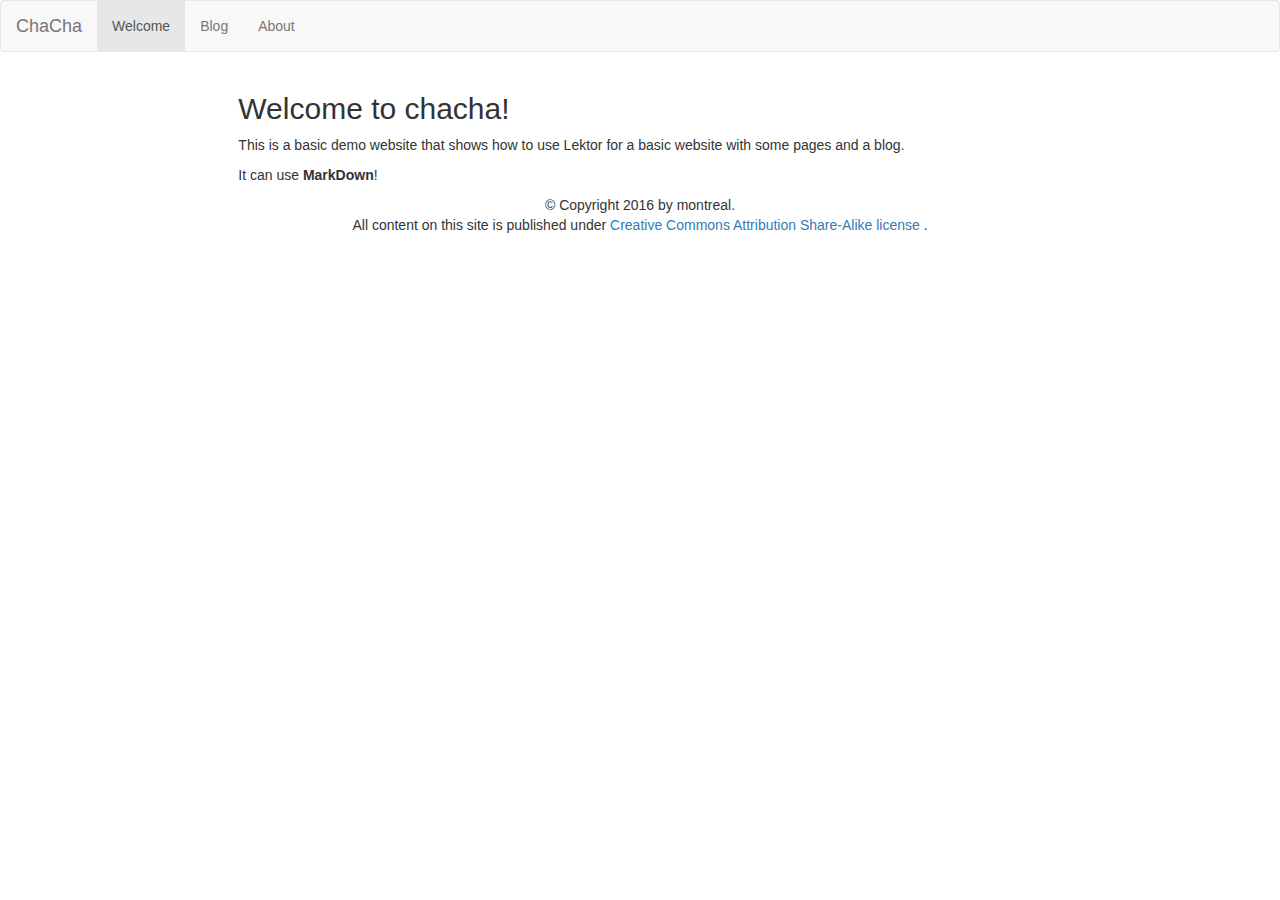
<file: index.html>
<!doctype html>
<meta charset="utf-8">
<link rel="stylesheet" href="./static/style.css">
<link rel="stylesheet" href="http://maxcdn.bootstrapcdn.com/bootstrap/3.3.6/css/bootstrap.min.css">


<script src="https://ajax.googleapis.com/ajax/libs/jquery/1.12.2/jquery.min.js"></script>
<script src="http://maxcdn.bootstrapcdn.com/bootstrap/3.3.6/js/bootstrap.min.js"></script>
<script src='https://cdn.mathjax.org/mathjax/latest/MathJax.js?config=TeX-AMS-MML_HTMLorMML'></script>
    <script type="text/x-mathjax-config">
        MathJax.Hub.Config({tex2jax: {inlineMath:[['$', '$'], ['\\(', '\\)']]}});
    </script>

<title>Welcome to chacha! | chacha</title>
<body class="my-font">
  <header>
    <nav class="navbar navbar-default">
      <div class="container-fluid">
        <div class="navbar-header">
      <button type="button" class="navbar-toggle collapsed" data-toggle="collapse" data-target="#bs-example-navbar-collapse-1" aria-expanded="false">
        <span class="sr-only">Toggle navigation</span>
        <span class="icon-bar"></span>
        <span class="icon-bar"></span>
        <span class="icon-bar"></span>
      </button>
      <a class="navbar-brand" href="./">ChaCha</a>
      </div>
      <ul class="nav navbar-nav">
        <li class="active"><a href="./">Welcome</a></li>
        
          <li><a href="./blog/">Blog</a></li>
        
          <li><a href="./about/">About</a></li>
        
      </ul>
    </div>
    </nav>
  </header>
  <div class="container-fluid">
    <div class="col-md-2"></div>
    <div class="col-md-8 text-justify">
      
  <h2>Welcome to chacha!</h2>
  <p>This is a basic demo website that shows how to use Lektor for a basic
website with some pages and a blog.</p>
<p>It can use <strong>MarkDown</strong>!</p>


    </div>

    <footer>
      <div class="col-md-12">
        <div class="text-center">
          &copy; Copyright 2016 by montreal. <br>
          All content on this site is published under
          <a href="http://creativecommons.org/licenses/by-sa/4.0/">
          Creative Commons Attribution Share-Alike license  
          </a>.
        </div>
      </div>
    </footer>
  </div>
</body>
</file>
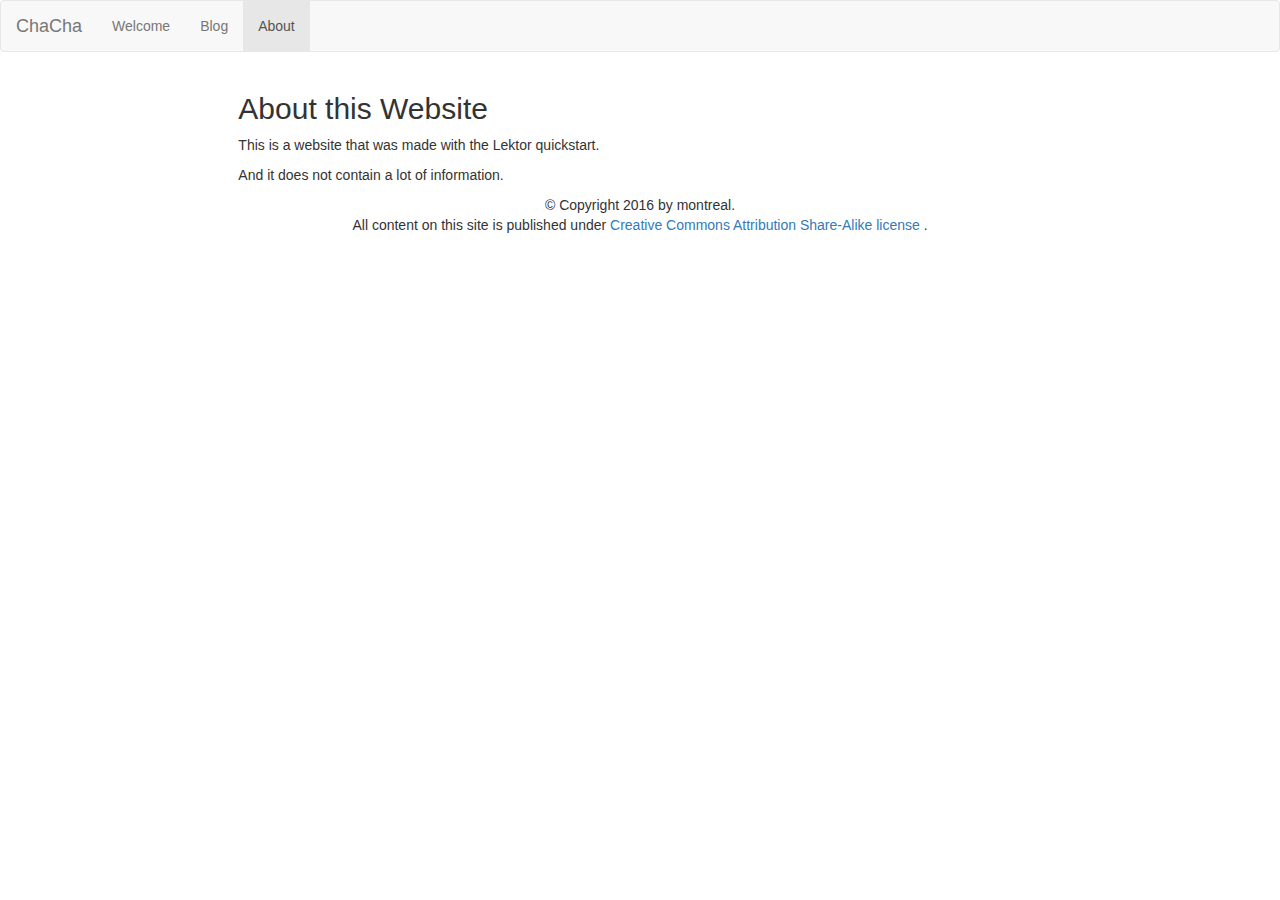
<file: about/index.html>
<!doctype html>
<meta charset="utf-8">
<link rel="stylesheet" href="../static/style.css">
<link rel="stylesheet" href="http://maxcdn.bootstrapcdn.com/bootstrap/3.3.6/css/bootstrap.min.css">


<script src="https://ajax.googleapis.com/ajax/libs/jquery/1.12.2/jquery.min.js"></script>
<script src="http://maxcdn.bootstrapcdn.com/bootstrap/3.3.6/js/bootstrap.min.js"></script>
<script src='https://cdn.mathjax.org/mathjax/latest/MathJax.js?config=TeX-AMS-MML_HTMLorMML'></script>
    <script type="text/x-mathjax-config">
        MathJax.Hub.Config({tex2jax: {inlineMath:[['$', '$'], ['\\(', '\\)']]}});
    </script>

<title>About this Website | chacha</title>
<body class="my-font">
  <header>
    <nav class="navbar navbar-default">
      <div class="container-fluid">
        <div class="navbar-header">
      <button type="button" class="navbar-toggle collapsed" data-toggle="collapse" data-target="#bs-example-navbar-collapse-1" aria-expanded="false">
        <span class="sr-only">Toggle navigation</span>
        <span class="icon-bar"></span>
        <span class="icon-bar"></span>
        <span class="icon-bar"></span>
      </button>
      <a class="navbar-brand" href="../">ChaCha</a>
      </div>
      <ul class="nav navbar-nav">
        <li><a href="../">Welcome</a></li>
        
          <li><a href="../blog/">Blog</a></li>
        
          <li class="active"><a href="../about/">About</a></li>
        
      </ul>
    </div>
    </nav>
  </header>
  <div class="container-fluid">
    <div class="col-md-2"></div>
    <div class="col-md-8 text-justify">
      
  <h2>About this Website</h2>
  <p>This is a website that was made with the Lektor quickstart.</p>
<p>And it does not contain a lot of information.</p>


    </div>

    <footer>
      <div class="col-md-12">
        <div class="text-center">
          &copy; Copyright 2016 by montreal. <br>
          All content on this site is published under
          <a href="http://creativecommons.org/licenses/by-sa/4.0/">
          Creative Commons Attribution Share-Alike license  
          </a>.
        </div>
      </div>
    </footer>
  </div>
</body>
</file>
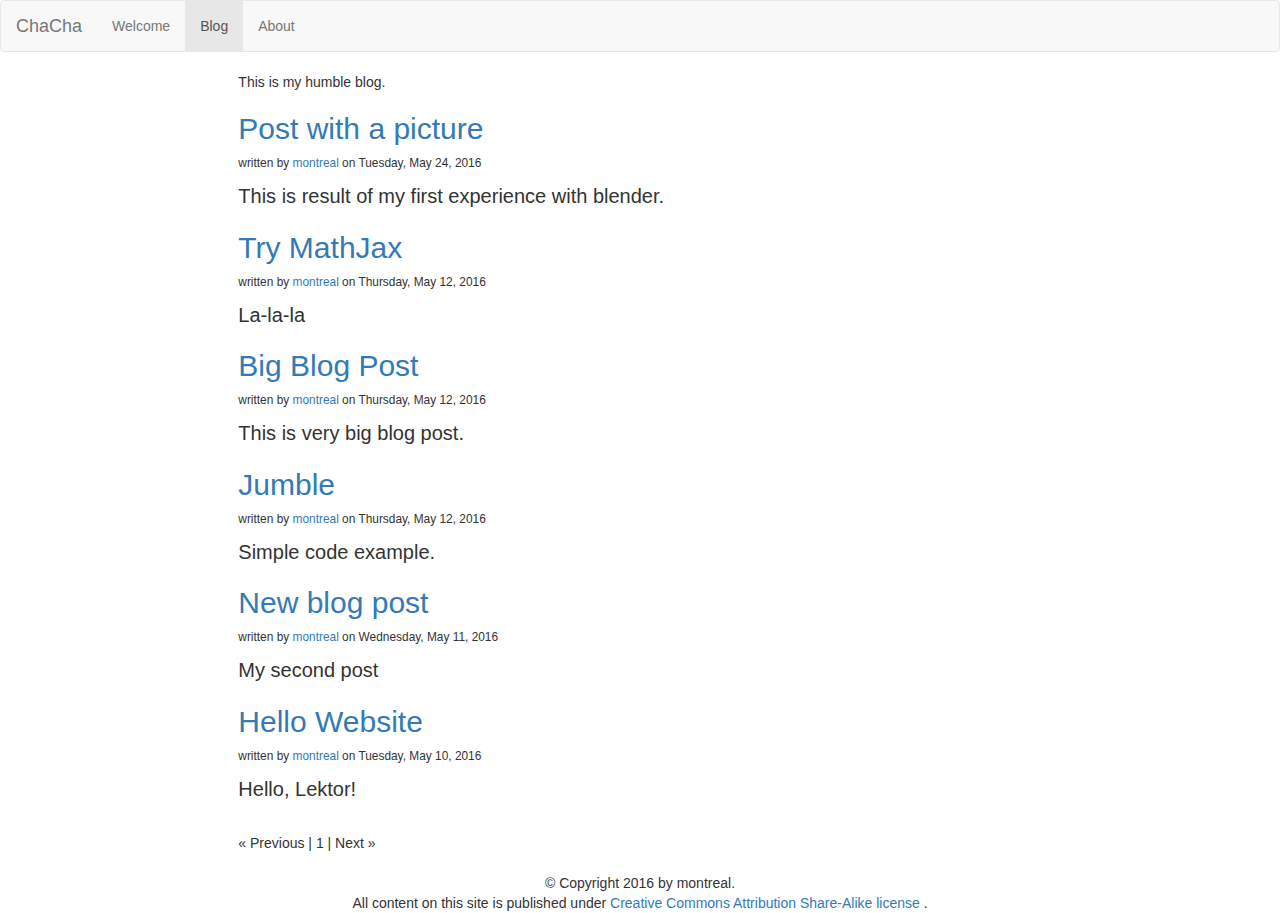
<file: blog/index.html>
<!doctype html>
<meta charset="utf-8">
<link rel="stylesheet" href="../static/style.css">
<link rel="stylesheet" href="http://maxcdn.bootstrapcdn.com/bootstrap/3.3.6/css/bootstrap.min.css">


<script src="https://ajax.googleapis.com/ajax/libs/jquery/1.12.2/jquery.min.js"></script>
<script src="http://maxcdn.bootstrapcdn.com/bootstrap/3.3.6/js/bootstrap.min.js"></script>
<script src='https://cdn.mathjax.org/mathjax/latest/MathJax.js?config=TeX-AMS-MML_HTMLorMML'></script>
    <script type="text/x-mathjax-config">
        MathJax.Hub.Config({tex2jax: {inlineMath:[['$', '$'], ['\\(', '\\)']]}});
    </script>

<title>Blog | chacha</title>
<body class="my-font">
  <header>
    <nav class="navbar navbar-default">
      <div class="container-fluid">
        <div class="navbar-header">
      <button type="button" class="navbar-toggle collapsed" data-toggle="collapse" data-target="#bs-example-navbar-collapse-1" aria-expanded="false">
        <span class="sr-only">Toggle navigation</span>
        <span class="icon-bar"></span>
        <span class="icon-bar"></span>
        <span class="icon-bar"></span>
      </button>
      <a class="navbar-brand" href="../">ChaCha</a>
      </div>
      <ul class="nav navbar-nav">
        <li><a href="../">Welcome</a></li>
        
          <li class="active"><a href="../blog/">Blog</a></li>
        
          <li><a href="../about/">About</a></li>
        
      </ul>
    </div>
    </nav>
  </header>
  <div class="container-fluid">
    <div class="col-md-2"></div>
    <div class="col-md-8 text-justify">
      
  <p>This is my humble blog.</p>

  
    
<div class="blog-post">
  
    <h2><a href="../blog/blog-with-a-picture/">Post with a picture</a></h2>
  

  <small>
    <p class="meta">
      written by
      
        <a href="https://twitter.com/_montreal__">montreal</a>
      
      on Tuesday, May 24, 2016
    </p>
  </small>
  <div class="my-blog-post">
    <div class="summary">
      <p>This is result of my first experience with blender.</p>

    </div>
    
  </div>
</div>

  
    
<div class="blog-post">
  
    <h2><a href="../blog/try-mathjax/">Try MathJax</a></h2>
  

  <small>
    <p class="meta">
      written by
      
        <a href="https://twitter.com/_montreal__">montreal</a>
      
      on Thursday, May 12, 2016
    </p>
  </small>
  <div class="my-blog-post">
    <div class="summary">
      <p>La-la-la</p>

    </div>
    
  </div>
</div>

  
    
<div class="blog-post">
  
    <h2><a href="../blog/big-blog-post/">Big Blog Post</a></h2>
  

  <small>
    <p class="meta">
      written by
      
        <a href="https://twitter.com/_montreal__">montreal</a>
      
      on Thursday, May 12, 2016
    </p>
  </small>
  <div class="my-blog-post">
    <div class="summary">
      <p>This is very big blog post.</p>

    </div>
    
  </div>
</div>

  
    
<div class="blog-post">
  
    <h2><a href="../blog/jumble/">Jumble</a></h2>
  

  <small>
    <p class="meta">
      written by
      
        <a href="https://twitter.com/_montreal__">montreal</a>
      
      on Thursday, May 12, 2016
    </p>
  </small>
  <div class="my-blog-post">
    <div class="summary">
      <p>Simple code example.</p>

    </div>
    
  </div>
</div>

  
    
<div class="blog-post">
  
    <h2><a href="../blog/new-blog-post/">New blog post</a></h2>
  

  <small>
    <p class="meta">
      written by
      
        <a href="https://twitter.com/_montreal__">montreal</a>
      
      on Wednesday, May 11, 2016
    </p>
  </small>
  <div class="my-blog-post">
    <div class="summary">
      <p>My second post</p>

    </div>
    
  </div>
</div>

  
    
<div class="blog-post">
  
    <h2><a href="../blog/first-post/">Hello Website</a></h2>
  

  <small>
    <p class="meta">
      written by
      
        <a href="https://twitter.com/_montreal__">montreal</a>
      
      on Tuesday, May 10, 2016
    </p>
  </small>
  <div class="my-blog-post">
    <div class="summary">
      <p>Hello, Lektor!</p>

    </div>
    
  </div>
</div>

  

  
  <div class="pagination">
    
      <span class="disabled">&laquo; Previous</span>
    
    | 1 |
    
      <span class="disabled">Next &raquo;</span>
    
  </div>


    </div>

    <footer>
      <div class="col-md-12">
        <div class="text-center">
          &copy; Copyright 2016 by montreal. <br>
          All content on this site is published under
          <a href="http://creativecommons.org/licenses/by-sa/4.0/">
          Creative Commons Attribution Share-Alike license  
          </a>.
        </div>
      </div>
    </footer>
  </div>
</body>
</file>
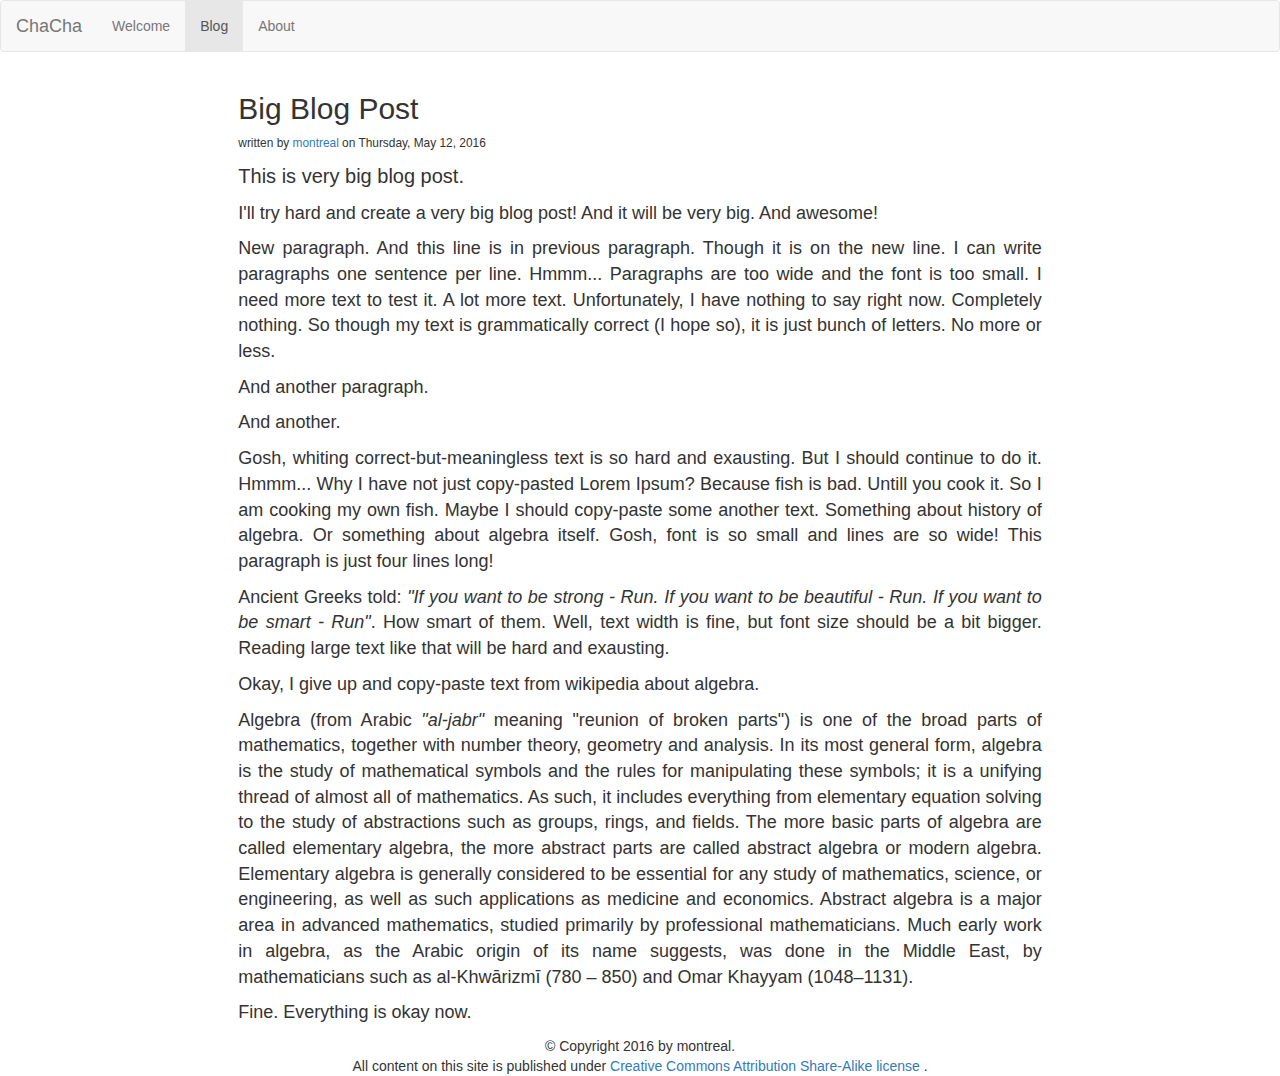
<file: blog/big-blog-post/index.html>
<!doctype html>
<meta charset="utf-8">
<link rel="stylesheet" href="../../static/style.css">
<link rel="stylesheet" href="http://maxcdn.bootstrapcdn.com/bootstrap/3.3.6/css/bootstrap.min.css">


<script src="https://ajax.googleapis.com/ajax/libs/jquery/1.12.2/jquery.min.js"></script>
<script src="http://maxcdn.bootstrapcdn.com/bootstrap/3.3.6/js/bootstrap.min.js"></script>
<script src='https://cdn.mathjax.org/mathjax/latest/MathJax.js?config=TeX-AMS-MML_HTMLorMML'></script>
    <script type="text/x-mathjax-config">
        MathJax.Hub.Config({tex2jax: {inlineMath:[['$', '$'], ['\\(', '\\)']]}});
    </script>

<title>Big Blog Post | chacha</title>
<body class="my-font">
  <header>
    <nav class="navbar navbar-default">
      <div class="container-fluid">
        <div class="navbar-header">
      <button type="button" class="navbar-toggle collapsed" data-toggle="collapse" data-target="#bs-example-navbar-collapse-1" aria-expanded="false">
        <span class="sr-only">Toggle navigation</span>
        <span class="icon-bar"></span>
        <span class="icon-bar"></span>
        <span class="icon-bar"></span>
      </button>
      <a class="navbar-brand" href="../../">ChaCha</a>
      </div>
      <ul class="nav navbar-nav">
        <li><a href="../../">Welcome</a></li>
        
          <li class="active"><a href="../../blog/">Blog</a></li>
        
          <li><a href="../../about/">About</a></li>
        
      </ul>
    </div>
    </nav>
  </header>
  <div class="container-fluid">
    <div class="col-md-2"></div>
    <div class="col-md-8 text-justify">
      
  
<div class="blog-post">
  
    <h2>Big Blog Post</h2>
  

  <small>
    <p class="meta">
      written by
      
        <a href="https://twitter.com/_montreal__">montreal</a>
      
      on Thursday, May 12, 2016
    </p>
  </small>
  <div class="my-blog-post">
    <div class="summary">
      <p>This is very big blog post.</p>

    </div>
    
      <p>I'll try hard and create a very big blog post!
And it will be very big.
And awesome!</p>
<p>New paragraph.
And this line is in previous paragraph.
Though it is on the new line.
I can write paragraphs one sentence per line.
Hmmm...
Paragraphs are too wide and the font is too small.
I need more text to test it.
A lot more text.
Unfortunately, I have nothing to say right now.
Completely nothing.
So though my text is grammatically correct (I hope so), it is just bunch of letters.
No more or less.</p>
<p>And another paragraph.</p>
<p>And another.</p>
<p>Gosh, whiting correct-but-meaningless text is so hard and exausting.
But I should continue to do it.
Hmmm...
Why I have not just copy-pasted Lorem Ipsum?
Because fish is bad.
Untill you cook it.
So I am cooking my own fish.
Maybe I should copy-paste some another text.
Something about history of algebra.
Or something about algebra itself.
Gosh, font is so small and lines are so wide!
This paragraph is  just four lines long!</p>
<p>Ancient Greeks told: <em>"If you want to be strong - Run. If you want to be beautiful - Run. If you want to be smart - Run"</em>.
How smart of them.
Well, text width is fine, but font size should be a bit bigger.
Reading large text like that will be hard and exausting.</p>
<p>Okay, I give up and copy-paste text from wikipedia about algebra.</p>
<p>Algebra (from Arabic <em>"al-jabr"</em> meaning "reunion of broken parts") is one of the broad parts of mathematics, together with number theory, geometry and analysis.
In its most general form, algebra is the study of mathematical symbols and the rules for manipulating these symbols; it is a unifying thread of almost all of mathematics.
As such, it includes everything from elementary equation solving to the study of abstractions such as groups, rings, and fields.
The more basic parts of algebra are called elementary algebra, the more abstract parts are called abstract algebra or modern algebra.
Elementary algebra is generally considered to be essential for any study of mathematics, science, or engineering, as well as such applications as medicine and economics.
Abstract algebra is a major area in advanced mathematics, studied primarily by professional mathematicians.
Much early work in algebra, as the Arabic origin of its name suggests, was done in the Middle East, by mathematicians such as al-Khwārizmī (780 – 850) and Omar Khayyam (1048–1131).</p>
<p>Fine.
Everything is okay now.</p>

      
    
  </div>
</div>


    </div>

    <footer>
      <div class="col-md-12">
        <div class="text-center">
          &copy; Copyright 2016 by montreal. <br>
          All content on this site is published under
          <a href="http://creativecommons.org/licenses/by-sa/4.0/">
          Creative Commons Attribution Share-Alike license  
          </a>.
        </div>
      </div>
    </footer>
  </div>
</body>
</file>
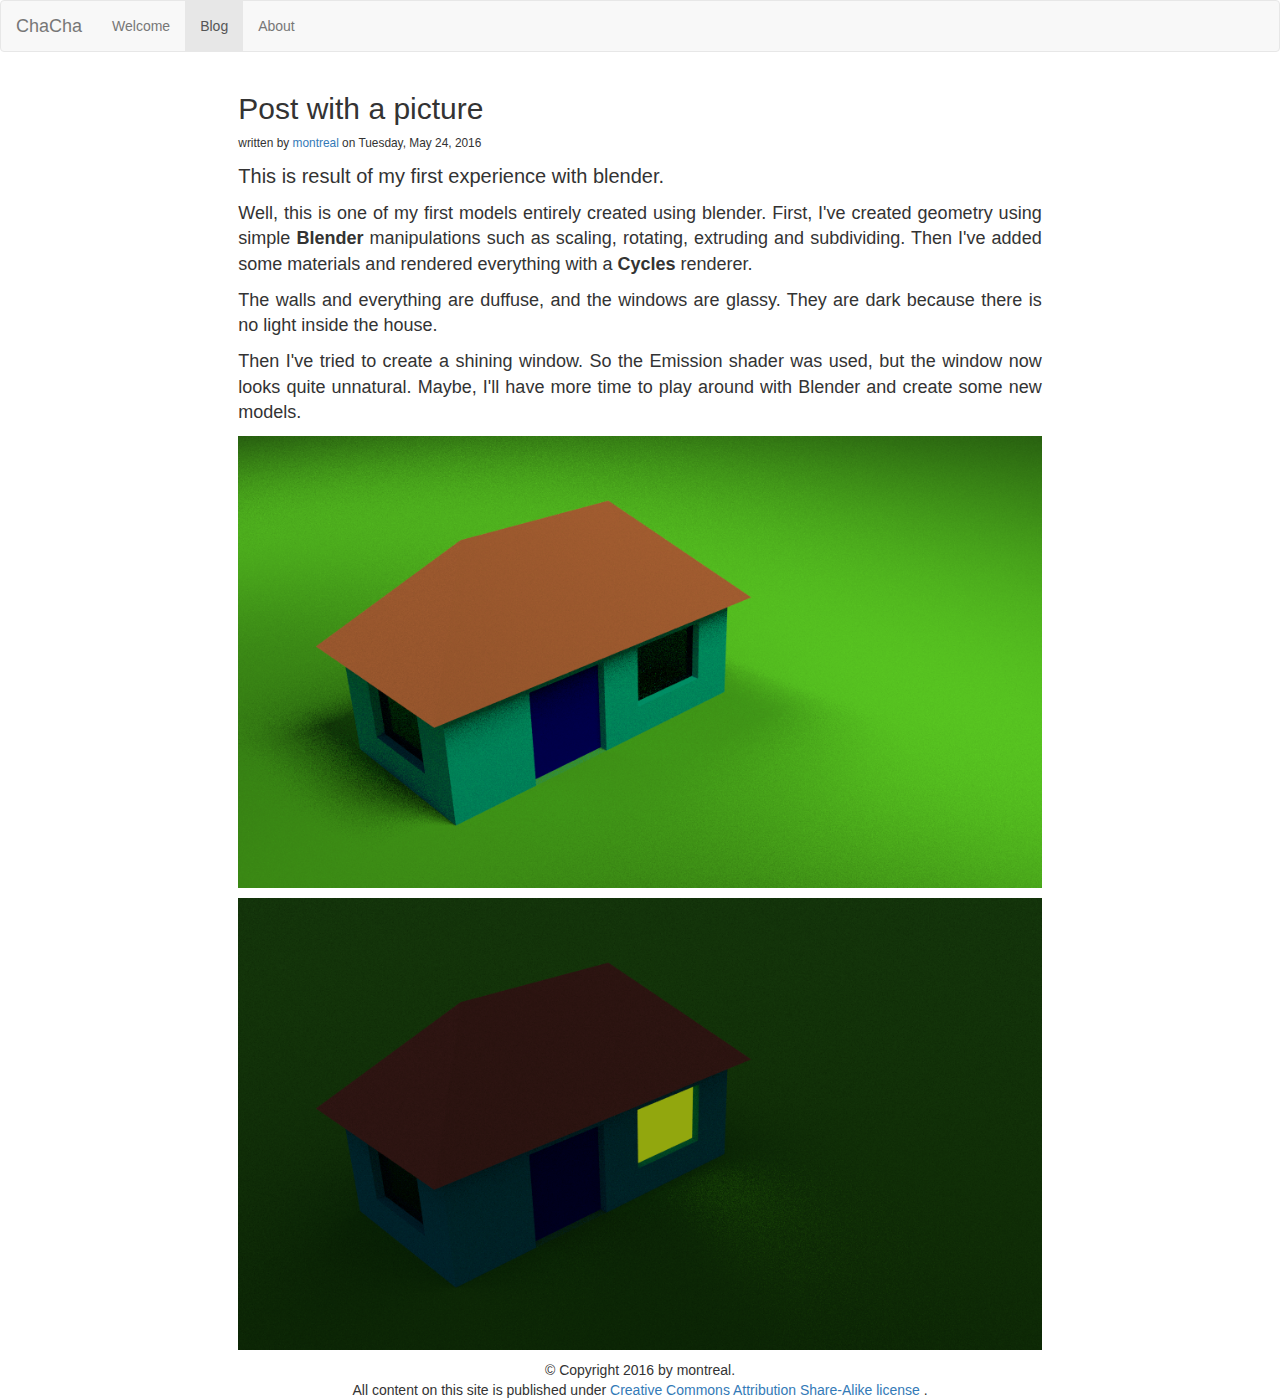
<file: blog/blog-with-a-picture/index.html>
<!doctype html>
<meta charset="utf-8">
<link rel="stylesheet" href="../../static/style.css">
<link rel="stylesheet" href="http://maxcdn.bootstrapcdn.com/bootstrap/3.3.6/css/bootstrap.min.css">


<script src="https://ajax.googleapis.com/ajax/libs/jquery/1.12.2/jquery.min.js"></script>
<script src="http://maxcdn.bootstrapcdn.com/bootstrap/3.3.6/js/bootstrap.min.js"></script>
<script src='https://cdn.mathjax.org/mathjax/latest/MathJax.js?config=TeX-AMS-MML_HTMLorMML'></script>
    <script type="text/x-mathjax-config">
        MathJax.Hub.Config({tex2jax: {inlineMath:[['$', '$'], ['\\(', '\\)']]}});
    </script>

<title>Post with a picture | chacha</title>
<body class="my-font">
  <header>
    <nav class="navbar navbar-default">
      <div class="container-fluid">
        <div class="navbar-header">
      <button type="button" class="navbar-toggle collapsed" data-toggle="collapse" data-target="#bs-example-navbar-collapse-1" aria-expanded="false">
        <span class="sr-only">Toggle navigation</span>
        <span class="icon-bar"></span>
        <span class="icon-bar"></span>
        <span class="icon-bar"></span>
      </button>
      <a class="navbar-brand" href="../../">ChaCha</a>
      </div>
      <ul class="nav navbar-nav">
        <li><a href="../../">Welcome</a></li>
        
          <li class="active"><a href="../../blog/">Blog</a></li>
        
          <li><a href="../../about/">About</a></li>
        
      </ul>
    </div>
    </nav>
  </header>
  <div class="container-fluid">
    <div class="col-md-2"></div>
    <div class="col-md-8 text-justify">
      
  
<div class="blog-post">
  
    <h2>Post with a picture</h2>
  

  <small>
    <p class="meta">
      written by
      
        <a href="https://twitter.com/_montreal__">montreal</a>
      
      on Tuesday, May 24, 2016
    </p>
  </small>
  <div class="my-blog-post">
    <div class="summary">
      <p>This is result of my first experience with blender.</p>

    </div>
    
      <p>Well, this is one of my first models entirely created using blender.
First, I've created geometry using simple <strong>Blender</strong> manipulations such as scaling, rotating, extruding and subdividing.
Then I've added some materials and rendered everything with a <strong>Cycles</strong> renderer.</p>
<p>The walls and everything are duffuse, and the windows are glassy.
They are dark because there is no light inside the house.</p>
<p>Then I've tried to create a shining window.
So the Emission shader was used, but the window now looks quite unnatural.
Maybe, I'll have more time to play around with Blender and create some new models.</p>

      
        <p><img src="../../blog/blog-with-a-picture/tutorial_house2.png"></p>
      
        <p><img src="../../blog/blog-with-a-picture/tutorial_house3.png"></p>
      
    
  </div>
</div>


    </div>

    <footer>
      <div class="col-md-12">
        <div class="text-center">
          &copy; Copyright 2016 by montreal. <br>
          All content on this site is published under
          <a href="http://creativecommons.org/licenses/by-sa/4.0/">
          Creative Commons Attribution Share-Alike license  
          </a>.
        </div>
      </div>
    </footer>
  </div>
</body>
</file>
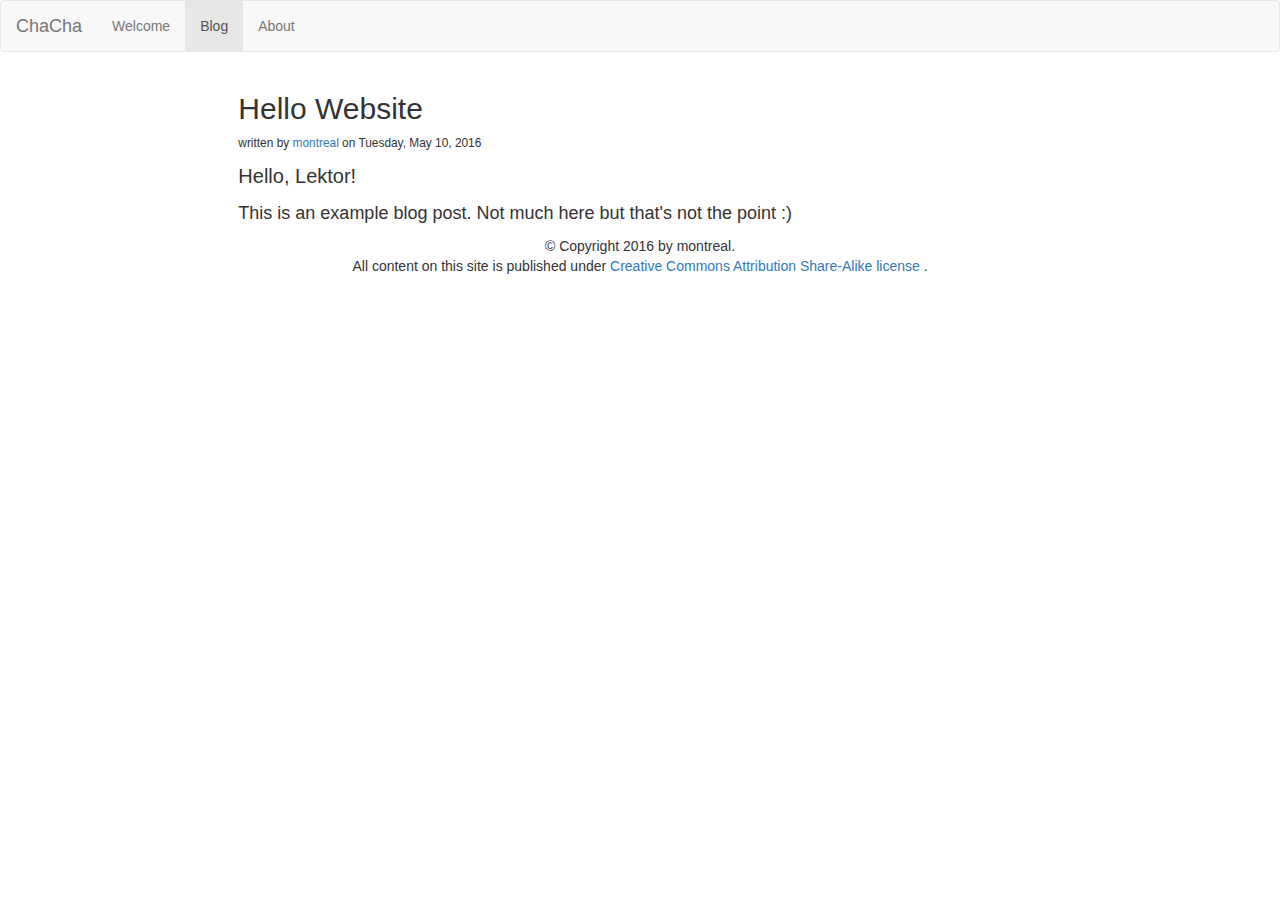
<file: blog/first-post/index.html>
<!doctype html>
<meta charset="utf-8">
<link rel="stylesheet" href="../../static/style.css">
<link rel="stylesheet" href="http://maxcdn.bootstrapcdn.com/bootstrap/3.3.6/css/bootstrap.min.css">


<script src="https://ajax.googleapis.com/ajax/libs/jquery/1.12.2/jquery.min.js"></script>
<script src="http://maxcdn.bootstrapcdn.com/bootstrap/3.3.6/js/bootstrap.min.js"></script>
<script src='https://cdn.mathjax.org/mathjax/latest/MathJax.js?config=TeX-AMS-MML_HTMLorMML'></script>
    <script type="text/x-mathjax-config">
        MathJax.Hub.Config({tex2jax: {inlineMath:[['$', '$'], ['\\(', '\\)']]}});
    </script>

<title>Hello Website | chacha</title>
<body class="my-font">
  <header>
    <nav class="navbar navbar-default">
      <div class="container-fluid">
        <div class="navbar-header">
      <button type="button" class="navbar-toggle collapsed" data-toggle="collapse" data-target="#bs-example-navbar-collapse-1" aria-expanded="false">
        <span class="sr-only">Toggle navigation</span>
        <span class="icon-bar"></span>
        <span class="icon-bar"></span>
        <span class="icon-bar"></span>
      </button>
      <a class="navbar-brand" href="../../">ChaCha</a>
      </div>
      <ul class="nav navbar-nav">
        <li><a href="../../">Welcome</a></li>
        
          <li class="active"><a href="../../blog/">Blog</a></li>
        
          <li><a href="../../about/">About</a></li>
        
      </ul>
    </div>
    </nav>
  </header>
  <div class="container-fluid">
    <div class="col-md-2"></div>
    <div class="col-md-8 text-justify">
      
  
<div class="blog-post">
  
    <h2>Hello Website</h2>
  

  <small>
    <p class="meta">
      written by
      
        <a href="https://twitter.com/_montreal__">montreal</a>
      
      on Tuesday, May 10, 2016
    </p>
  </small>
  <div class="my-blog-post">
    <div class="summary">
      <p>Hello, Lektor!</p>

    </div>
    
      <p>This is an example blog post.  Not much here but that's not the point :)</p>

      
    
  </div>
</div>


    </div>

    <footer>
      <div class="col-md-12">
        <div class="text-center">
          &copy; Copyright 2016 by montreal. <br>
          All content on this site is published under
          <a href="http://creativecommons.org/licenses/by-sa/4.0/">
          Creative Commons Attribution Share-Alike license  
          </a>.
        </div>
      </div>
    </footer>
  </div>
</body>
</file>
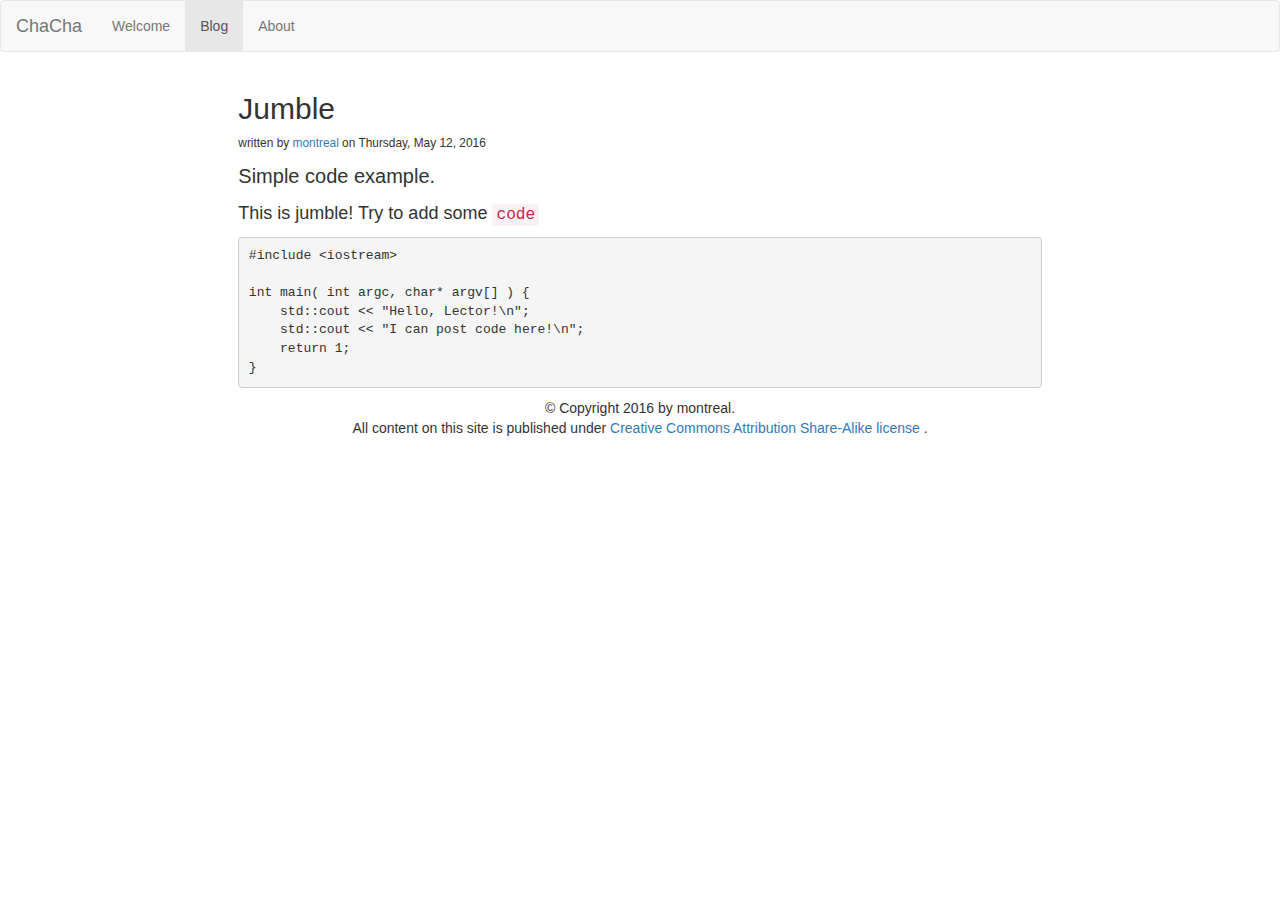
<file: blog/jumble/index.html>
<!doctype html>
<meta charset="utf-8">
<link rel="stylesheet" href="../../static/style.css">
<link rel="stylesheet" href="http://maxcdn.bootstrapcdn.com/bootstrap/3.3.6/css/bootstrap.min.css">


<script src="https://ajax.googleapis.com/ajax/libs/jquery/1.12.2/jquery.min.js"></script>
<script src="http://maxcdn.bootstrapcdn.com/bootstrap/3.3.6/js/bootstrap.min.js"></script>
<script src='https://cdn.mathjax.org/mathjax/latest/MathJax.js?config=TeX-AMS-MML_HTMLorMML'></script>
    <script type="text/x-mathjax-config">
        MathJax.Hub.Config({tex2jax: {inlineMath:[['$', '$'], ['\\(', '\\)']]}});
    </script>

<title>Jumble | chacha</title>
<body class="my-font">
  <header>
    <nav class="navbar navbar-default">
      <div class="container-fluid">
        <div class="navbar-header">
      <button type="button" class="navbar-toggle collapsed" data-toggle="collapse" data-target="#bs-example-navbar-collapse-1" aria-expanded="false">
        <span class="sr-only">Toggle navigation</span>
        <span class="icon-bar"></span>
        <span class="icon-bar"></span>
        <span class="icon-bar"></span>
      </button>
      <a class="navbar-brand" href="../../">ChaCha</a>
      </div>
      <ul class="nav navbar-nav">
        <li><a href="../../">Welcome</a></li>
        
          <li class="active"><a href="../../blog/">Blog</a></li>
        
          <li><a href="../../about/">About</a></li>
        
      </ul>
    </div>
    </nav>
  </header>
  <div class="container-fluid">
    <div class="col-md-2"></div>
    <div class="col-md-8 text-justify">
      
  
<div class="blog-post">
  
    <h2>Jumble</h2>
  

  <small>
    <p class="meta">
      written by
      
        <a href="https://twitter.com/_montreal__">montreal</a>
      
      on Thursday, May 12, 2016
    </p>
  </small>
  <div class="my-blog-post">
    <div class="summary">
      <p>Simple code example.</p>

    </div>
    
      <p>This is jumble!
Try to add some <code>code</code></p>
<pre><code>#include &lt;iostream&gt;

int main( int argc, char* argv[] ) {
    std::cout &lt;&lt; "Hello, Lector!\n";
    std::cout &lt;&lt; "I can post code here!\n";
    return 1;
}
</code></pre>

      
    
  </div>
</div>


    </div>

    <footer>
      <div class="col-md-12">
        <div class="text-center">
          &copy; Copyright 2016 by montreal. <br>
          All content on this site is published under
          <a href="http://creativecommons.org/licenses/by-sa/4.0/">
          Creative Commons Attribution Share-Alike license  
          </a>.
        </div>
      </div>
    </footer>
  </div>
</body>
</file>
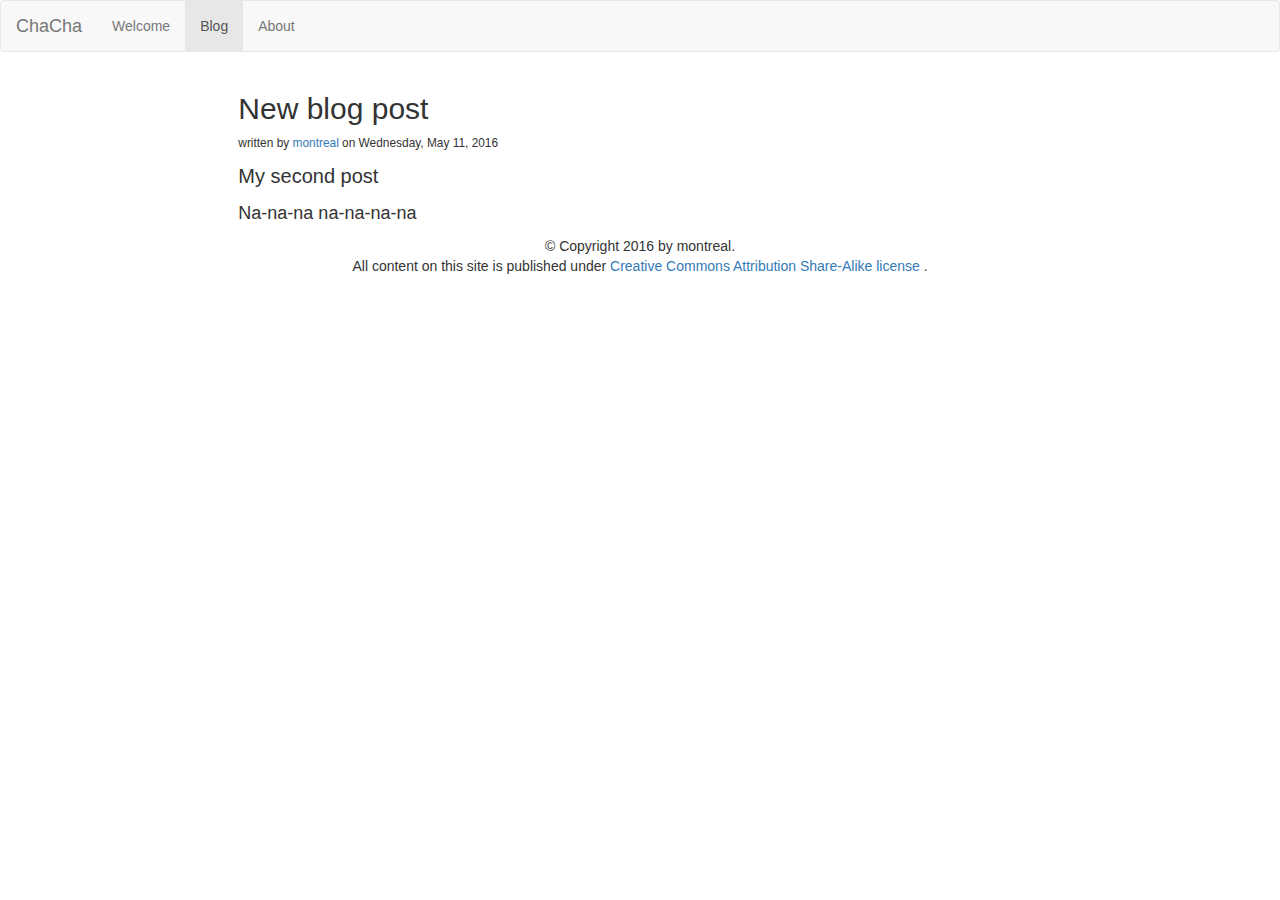
<file: blog/new-blog-post/index.html>
<!doctype html>
<meta charset="utf-8">
<link rel="stylesheet" href="../../static/style.css">
<link rel="stylesheet" href="http://maxcdn.bootstrapcdn.com/bootstrap/3.3.6/css/bootstrap.min.css">


<script src="https://ajax.googleapis.com/ajax/libs/jquery/1.12.2/jquery.min.js"></script>
<script src="http://maxcdn.bootstrapcdn.com/bootstrap/3.3.6/js/bootstrap.min.js"></script>
<script src='https://cdn.mathjax.org/mathjax/latest/MathJax.js?config=TeX-AMS-MML_HTMLorMML'></script>
    <script type="text/x-mathjax-config">
        MathJax.Hub.Config({tex2jax: {inlineMath:[['$', '$'], ['\\(', '\\)']]}});
    </script>

<title>New blog post | chacha</title>
<body class="my-font">
  <header>
    <nav class="navbar navbar-default">
      <div class="container-fluid">
        <div class="navbar-header">
      <button type="button" class="navbar-toggle collapsed" data-toggle="collapse" data-target="#bs-example-navbar-collapse-1" aria-expanded="false">
        <span class="sr-only">Toggle navigation</span>
        <span class="icon-bar"></span>
        <span class="icon-bar"></span>
        <span class="icon-bar"></span>
      </button>
      <a class="navbar-brand" href="../../">ChaCha</a>
      </div>
      <ul class="nav navbar-nav">
        <li><a href="../../">Welcome</a></li>
        
          <li class="active"><a href="../../blog/">Blog</a></li>
        
          <li><a href="../../about/">About</a></li>
        
      </ul>
    </div>
    </nav>
  </header>
  <div class="container-fluid">
    <div class="col-md-2"></div>
    <div class="col-md-8 text-justify">
      
  
<div class="blog-post">
  
    <h2>New blog post</h2>
  

  <small>
    <p class="meta">
      written by
      
        <a href="https://twitter.com/_montreal__">montreal</a>
      
      on Wednesday, May 11, 2016
    </p>
  </small>
  <div class="my-blog-post">
    <div class="summary">
      <p>My second post</p>

    </div>
    
      <p>Na-na-na na-na-na-na</p>

      
    
  </div>
</div>


    </div>

    <footer>
      <div class="col-md-12">
        <div class="text-center">
          &copy; Copyright 2016 by montreal. <br>
          All content on this site is published under
          <a href="http://creativecommons.org/licenses/by-sa/4.0/">
          Creative Commons Attribution Share-Alike license  
          </a>.
        </div>
      </div>
    </footer>
  </div>
</body>
</file>
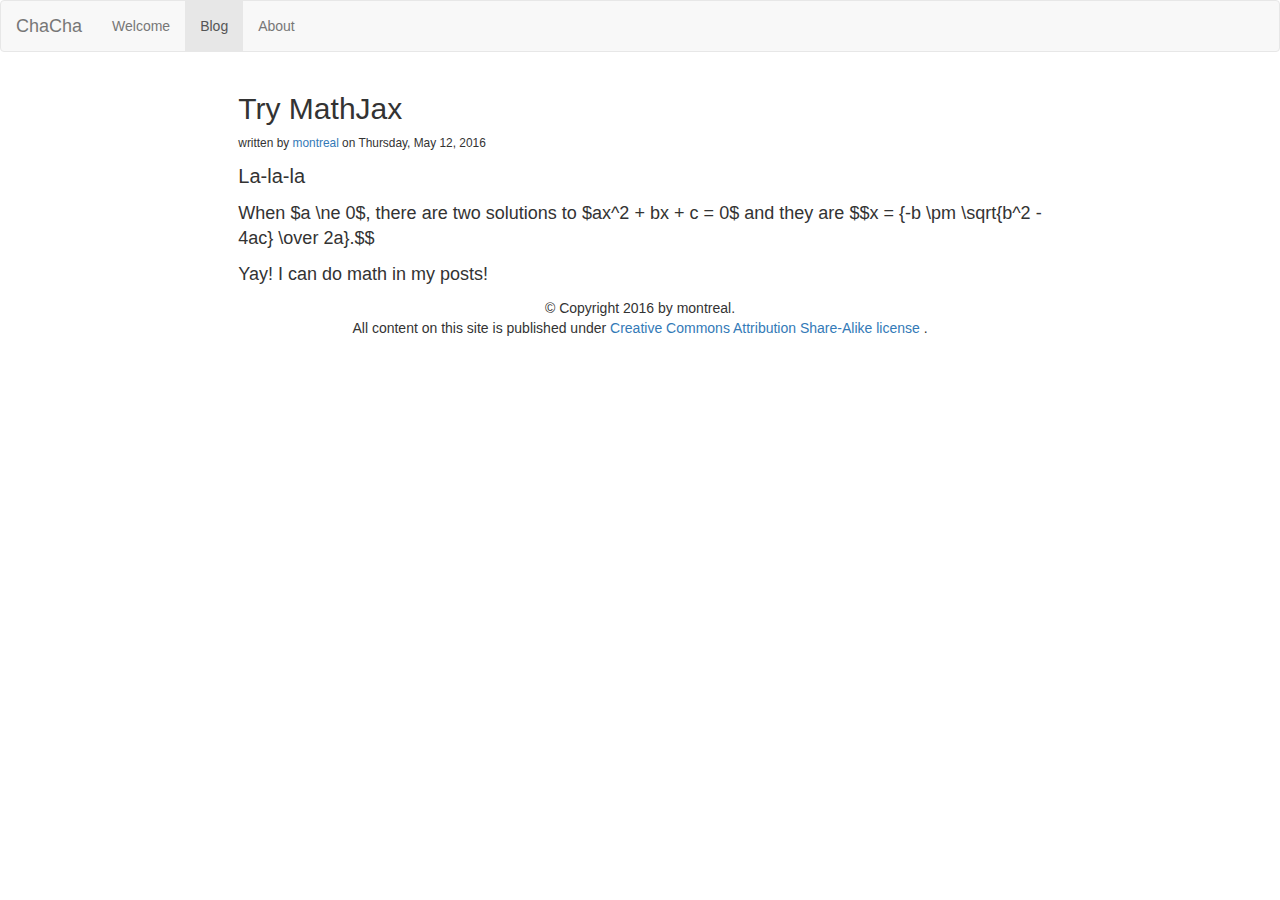
<file: blog/try-mathjax/index.html>
<!doctype html>
<meta charset="utf-8">
<link rel="stylesheet" href="../../static/style.css">
<link rel="stylesheet" href="http://maxcdn.bootstrapcdn.com/bootstrap/3.3.6/css/bootstrap.min.css">


<script src="https://ajax.googleapis.com/ajax/libs/jquery/1.12.2/jquery.min.js"></script>
<script src="http://maxcdn.bootstrapcdn.com/bootstrap/3.3.6/js/bootstrap.min.js"></script>
<script src='https://cdn.mathjax.org/mathjax/latest/MathJax.js?config=TeX-AMS-MML_HTMLorMML'></script>
    <script type="text/x-mathjax-config">
        MathJax.Hub.Config({tex2jax: {inlineMath:[['$', '$'], ['\\(', '\\)']]}});
    </script>

<title>Try MathJax | chacha</title>
<body class="my-font">
  <header>
    <nav class="navbar navbar-default">
      <div class="container-fluid">
        <div class="navbar-header">
      <button type="button" class="navbar-toggle collapsed" data-toggle="collapse" data-target="#bs-example-navbar-collapse-1" aria-expanded="false">
        <span class="sr-only">Toggle navigation</span>
        <span class="icon-bar"></span>
        <span class="icon-bar"></span>
        <span class="icon-bar"></span>
      </button>
      <a class="navbar-brand" href="../../">ChaCha</a>
      </div>
      <ul class="nav navbar-nav">
        <li><a href="../../">Welcome</a></li>
        
          <li class="active"><a href="../../blog/">Blog</a></li>
        
          <li><a href="../../about/">About</a></li>
        
      </ul>
    </div>
    </nav>
  </header>
  <div class="container-fluid">
    <div class="col-md-2"></div>
    <div class="col-md-8 text-justify">
      
  
<div class="blog-post">
  
    <h2>Try MathJax</h2>
  

  <small>
    <p class="meta">
      written by
      
        <a href="https://twitter.com/_montreal__">montreal</a>
      
      on Thursday, May 12, 2016
    </p>
  </small>
  <div class="my-blog-post">
    <div class="summary">
      <p>La-la-la</p>

    </div>
    
      <p>When $a \ne 0$, there are two solutions to $ax^2 + bx + c = 0$ and they are
$$x = {-b \pm \sqrt{b^2 - 4ac} \over 2a}.$$</p>
<p>Yay! I can do math in my posts!</p>

      
    
  </div>
</div>


    </div>

    <footer>
      <div class="col-md-12">
        <div class="text-center">
          &copy; Copyright 2016 by montreal. <br>
          All content on this site is published under
          <a href="http://creativecommons.org/licenses/by-sa/4.0/">
          Creative Commons Attribution Share-Alike license  
          </a>.
        </div>
      </div>
    </footer>
  </div>
</body>
</file>
<file: static/style.css>
.my-blog-post {
    font-size: 18px;
}

.my-font {
    font-family: "Droid Sans", sans-serif;
}

.summary {
    font-size: 20px;
}

img {
    width: 100%;
    height: 100%;
    /*padding-bottom: 5px;*/
}

img img {
}
</file>
